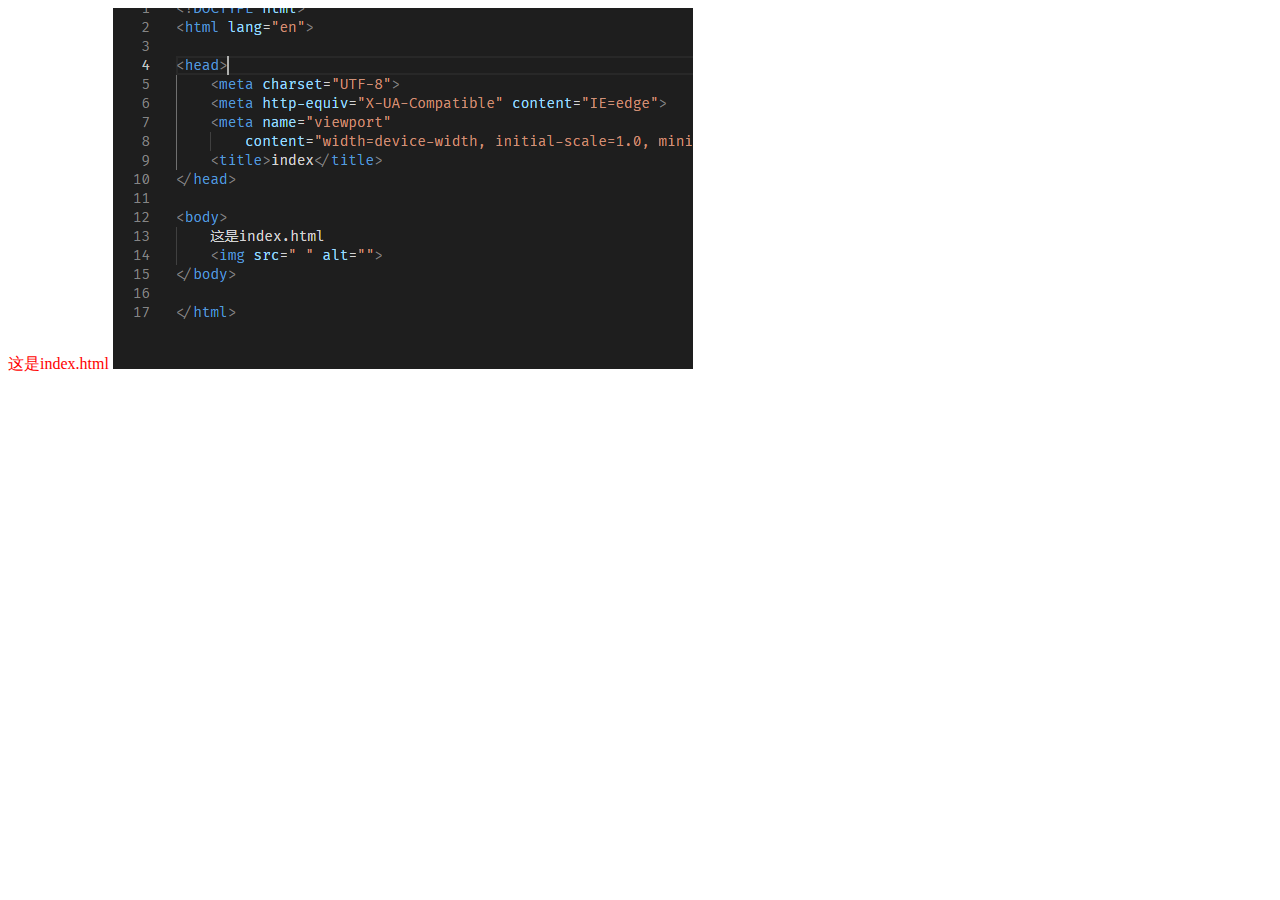
<file: public/index.html>
<!DOCTYPE html>
<html lang="en">

<head>
    <meta charset="UTF-8">
    <meta http-equiv="X-UA-Compatible" content="IE=edge">
    <meta name="viewport"
        content="width=device-width, initial-scale=1.0, minimum-scale=1.0, maximum-scale=1.0, user-scalable=no">

    <link rel="stylesheet" href="./style.css">
    <title>index</title>
</head>

<body>
    这是index.html
    <img src="./S.png " alt="">
    <script src="./main.js"></script>
</body>

</html>
</file>
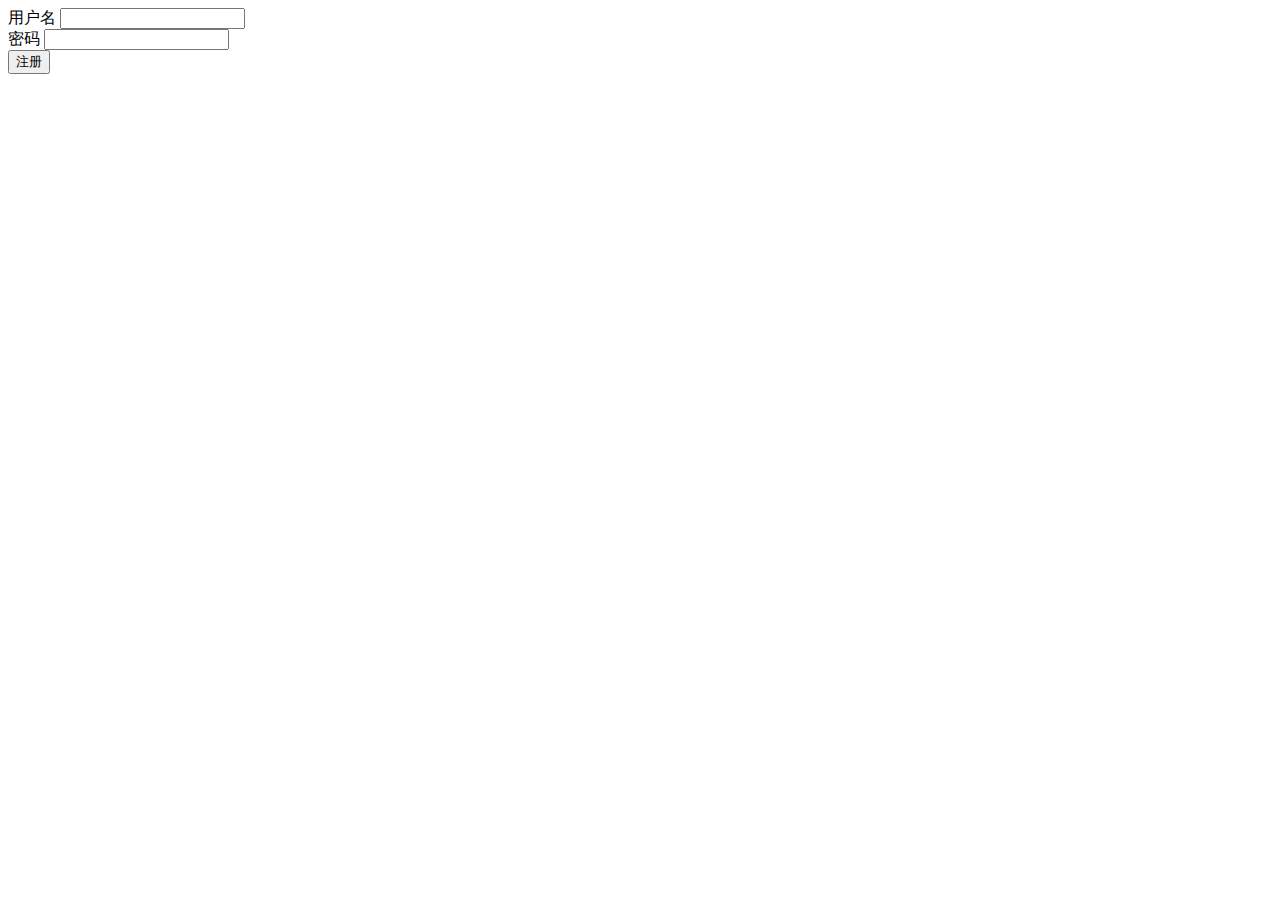
<file: public/register.html>
<!DOCTYPE html>
<html lang="en">

<head>
    <meta charset="UTF-8">
    <meta name="viewport"
        content="width=device-width,initial-scale=1,minimum-scale=1,maximum-scale=1,user-scalable=no,viewport-fit=cover">
    <meta http-equiv="X-UA-Compatible" content="IE=edge">
    <meta name="viewport"
        content="width=device-width, initial-scale=1.0, minimum-scale=1.0, maximum-scale=1.0, user-scalable=no">
    <title>注册</title>
</head>

<body>
    <form id="registerForm">
        <div>
            <label>用户名 <input type="text" name="name"></label>
        </div>
        <div>
            <label>密码 <input type="password" name="password"></label>
        </div>
        <div>
            <button type="submit">注册</button>
        </div>
    </form>
    <script src="https://cdn.bootcdn.net/ajax/libs/jquery/3.6.0/jquery.min.js"></script>
    <script>
        const $form = $('#registerForm')
        $form.on('submit', (e) => {
            e.preventDefault()
            const name = $form.find('inpue[name=name]').val()
            const password = $form.find('input[name=password]').val()
            console.log(name, password)
            $.ajax({
                method: 'POST',
                url: '/register',
                contentType: 'text/json;charset =UTF-8',
                data: JSON.stringify({ name, password })
            }).then(() => {
                alert('注册成功')
                location.href = '/sign_in.html'
            }, () => { })
        })
    </script>


</body>

</html>
</file>
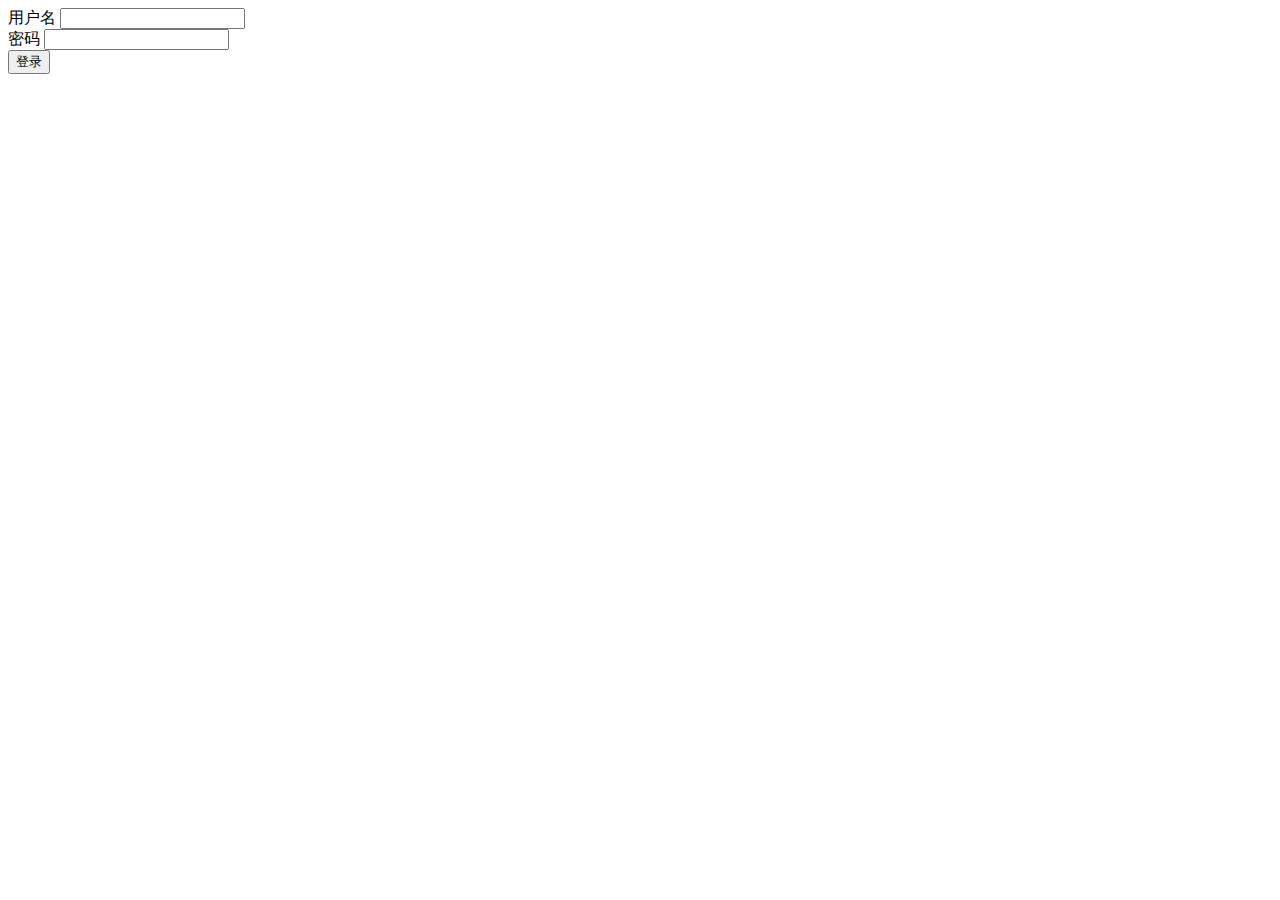
<file: public/sign_in.html>
<!DOCTYPE html>
<html lang="en">

<head>
    <meta charset="UTF-8">
    <meta name="viewport"
        content="width=device-width,initial-scale=1,minimum-scale=1,maximum-scale=1,user-scalable=no,viewport-fit=cover">
    <meta http-equiv="X-UA-Compatible" content="IE=edge">
    <meta name="viewport"
        content="width=device-width, initial-scale=1.0, minimum-scale=1.0, maximum-scale=1.0, user-scalable=no">
    <title>登录</title>
</head>

<body>
    <form id="signInForm">
        <div>
            <label>用户名 <input type="text" name="name"></label>
        </div>
        <div>
            <label>密码 <input type="password" name="password"></label>
        </div>
        <div>
            <button type="submit">登录</button>
        </div>
    </form>
    <script src="https://cdn.bootcdn.net/ajax/libs/jquery/3.6.0/jquery.min.js"></script>
    <script>
        const $form = $('#signInForm')
        $form.on('submit', (e) => {
            e.preventDefault()
            const name = $form.find('inpue[name=name]').val()
            const password = $form.find('input[name=password]').val()
            console.log(name, password)
            $.ajax({
                method: 'POST',
                url: '/sign_in',
                contentType: 'text/json;charset =UTF-8',
                data: JSON.stringify({ name, password })
            }).then(() => {
                alert('登录成功')
                location.href = '/home.html'
            }, () => { })
        })
    </script>


</body>

</html>
</file>
<file: public/style.css>
body{
    color: red;
}

img{
    max-width: 100%;
    max-height: 100%;
}
</file>
